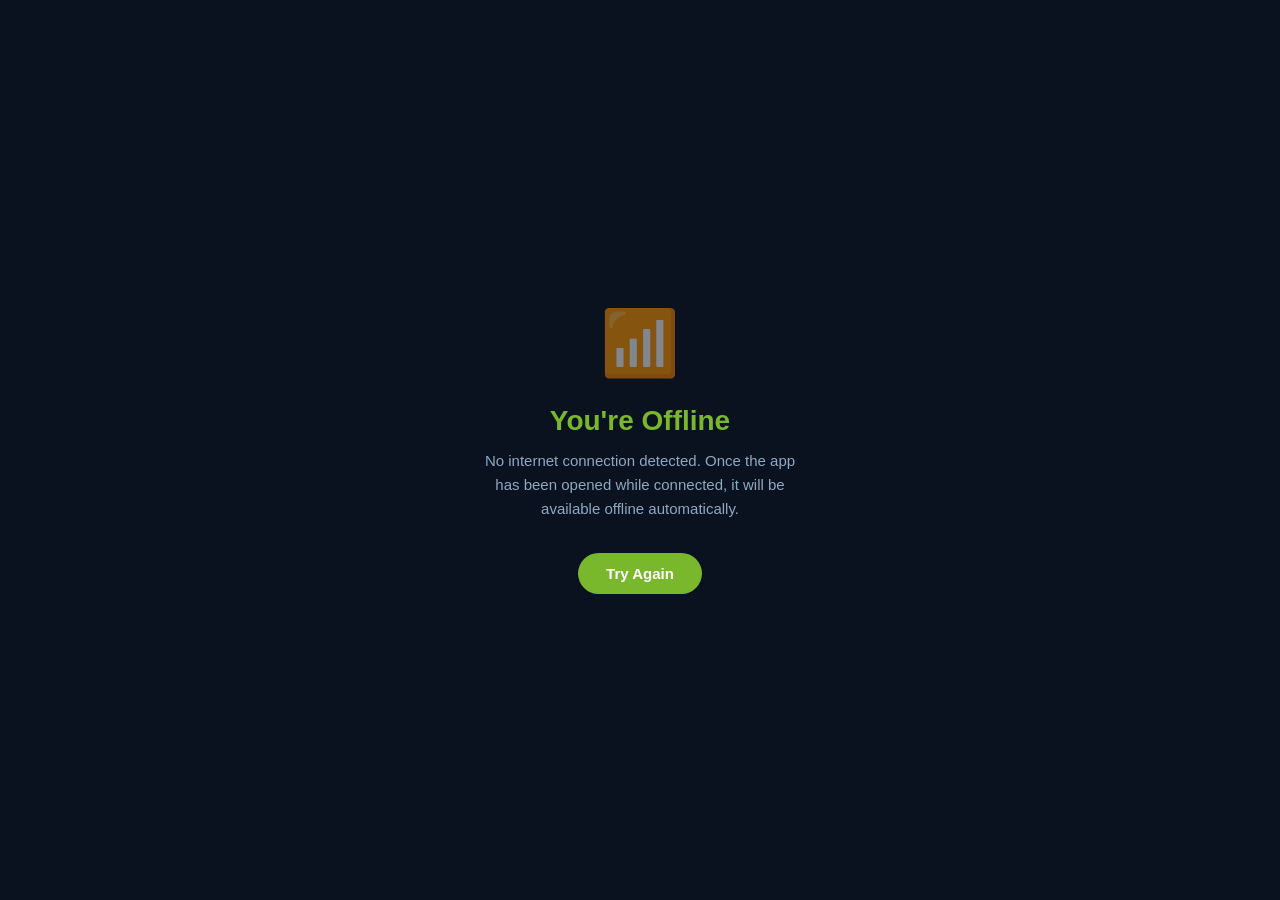
<file: offline.html>
<!DOCTYPE html>
<html lang="en">
<head>
  <meta charset="UTF-8" />
  <meta name="viewport" content="width=device-width, initial-scale=1.0" />
  <title>Super Moverz — Offline</title>
  <style>
    * { box-sizing: border-box; margin: 0; padding: 0; }
    body {
      font-family: 'DM Sans', sans-serif;
      background: #0a1220;
      color: #f0f4f8;
      min-height: 100vh;
      display: flex;
      flex-direction: column;
      align-items: center;
      justify-content: center;
      text-align: center;
      padding: 24px;
    }
    .icon { font-size: 64px; margin-bottom: 24px; opacity: 0.5; }
    h1 {
      font-size: 28px;
      font-weight: 700;
      margin-bottom: 12px;
      color: #79b72c;
    }
    p { color: #8fa8c2; font-size: 15px; line-height: 1.6; max-width: 320px; margin-bottom: 32px; }
    a {
      background: #79b72c;
      color: white;
      padding: 12px 28px;
      border-radius: 999px;
      text-decoration: none;
      font-weight: 600;
      font-size: 15px;
    }
  </style>
</head>
<body>
  <div class="icon">📶</div>
  <h1>You're Offline</h1>
  <p>No internet connection detected. Once the app has been opened while connected, it will be available offline automatically.</p>
  <a href="./index.html">Try Again</a>
</body>
</html>
</file>
